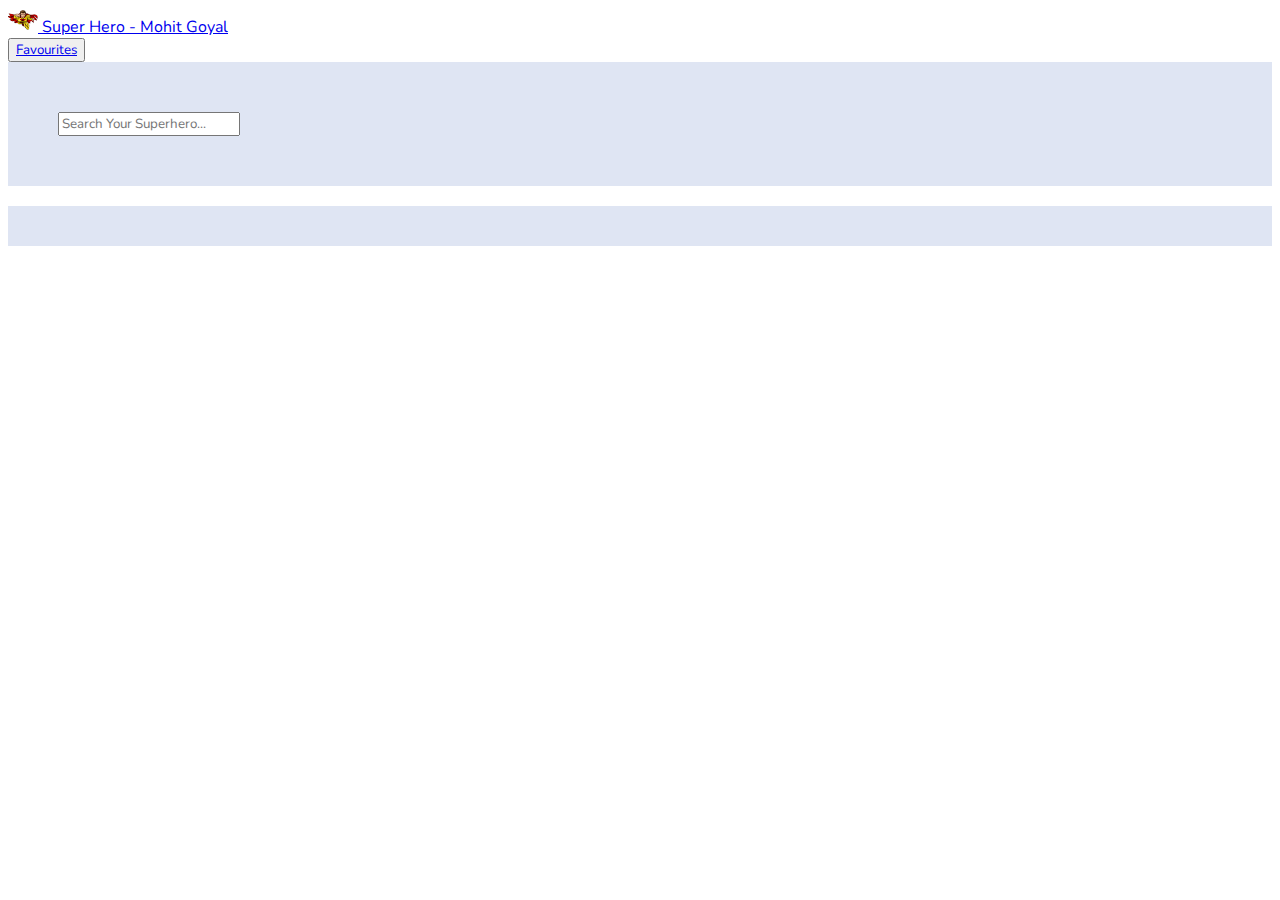
<file: index.html>
<!DOCTYPE html>
<html lang="en">
  <head>
    <meta charset="UTF-8" />
    <meta http-equiv="X-UA-Compatible" content="IE=edge" />
    <meta name="viewport" content="width=device-width, initial-scale=1.0" />
    <!-- Favicon ICON -->
    <link rel="icon" href="./images/favicon.png" type="image/gif" />

    <!-- Nunito Font Family -->
    <link rel="preconnect" href="https://fonts.googleapis.com" />
    <link rel="preconnect" href="https://fonts.gstatic.com" crossorigin />
    <link
      href="https://fonts.googleapis.com/css2?family=Nunito:ital,wght@0,200;0,300;0,400;0,500;0,600;0,700;0,800;0,900;1,200;1,300;1,400;1,500;1,600;1,700;1,800;1,900&display=swap"
      rel="stylesheet"
    />

    <!-- custom stylesheet -->
    <link rel="stylesheet" href="./css/index.css" />
    <!-- Bootstrap CSS  -->
    <link
      href="https://cdn.jsdelivr.net/npm/bootstrap@5.0.2/dist/css/bootstrap.min.css"
      rel="stylesheet"
      integrity="sha384-EVSTQN3/azprG1Anm3QDgpJLIm9Nao0Yz1ztcQTwFspd3yD65VohhpuuCOmLASjC"
      crossorigin="anonymous"
    />

    <title>SuperHero - Mohit Goyal</title>
  </head>
  <body>
    <!-- Navigation Menu bar With Title -->
    <nav class="navbar navbar-expand-lg navbar-dark bg-dark">
      <div class="container-fluid">
        <a class="navbar-brand" href="https://mohitgoyal.in">
          <img
            src="./images/favicon.png"
            alt=""
            width="30"
            height="24"
            class="d-inline-block align-text-top"
          />
          Super Hero - Mohit Goyal
        </a>
        <!-- Favourite Superhero  Button  -->
        <div class="d-flex">
          <button class="btn btn-success btn-sm" type="submit">
            <a class="nav-link link-light" href="./favourites.html"
              >Favourites</a
            >
          </button>
        </div>
      </div>
    </nav>
    <!--  Search Section -->
    <section class="search-section">
      <div class="container-fluid align-self-center search-container">
        <form action="" method="get" id="search-form" class="d-flex">
          <input
            class="form-control me-2"
            type="search"
            id="search-string"
            placeholder="Search Your Superhero..."
          />
        </form>
      </div>
    </section>
    <!-- Searched Result will Appears Section -->
    <section class="result-section">
      <h2 id="querySection"></h2>
      <div class="container-fluid mx-auto align-self-center">
        <div class="mx-auto justify-content-evenly row" id="superhero-list">
          <template id="canvas">
            <div
              class="col-3 shadow-lg p-4 mb-4 m-1 bg-body rounded"
              id="superhero"
            >
              <!-- Basic Information of Superheros -->
              <div id="info">
                <div id="name">Name -</div>
                <div id="id">ID</div>
                <div id="comic">Comics</div>
                <div id="series">series</div>
                <div id="stories">stories</div>
              </div>
              <div id="buttons" class="d-flex justify-content-between mt-3">
                <!-- Add to Favourite button -->
                <button
                  class="btn btn-outline-primary btn-sm"
                  id="fav"
                  onclick="addFunction()"
                >
                  Add to Favourite
                </button>

                <!-- Learn More button -->
                <button class="btn btn-primary btn-sm" id="learn-more">
                  Learn more
                </button>
              </div>
            </div>
          </template>
        </div>
      </div>
    </section>
    <!-- container where superheroes will appear according to search -->

    <div id="snackbar">Succesfully! Added to Favourite</div>

    <!-- script for index js -->
    <script src="./js/index.js"></script>
    <!-- Bootstrap JavaScript   -->
    <script
      src="https://cdn.jsdelivr.net/npm/bootstrap@5.0.2/dist/js/bootstrap.bundle.min.js"
      integrity="sha384-MrcW6ZMFYlzcLA8Nl+NtUVF0sA7MsXsP1UyJoMp4YLEuNSfAP+JcXn/tWtIaxVXM"
      crossorigin="anonymous"
    ></script>
  </body>
</html>
</file>
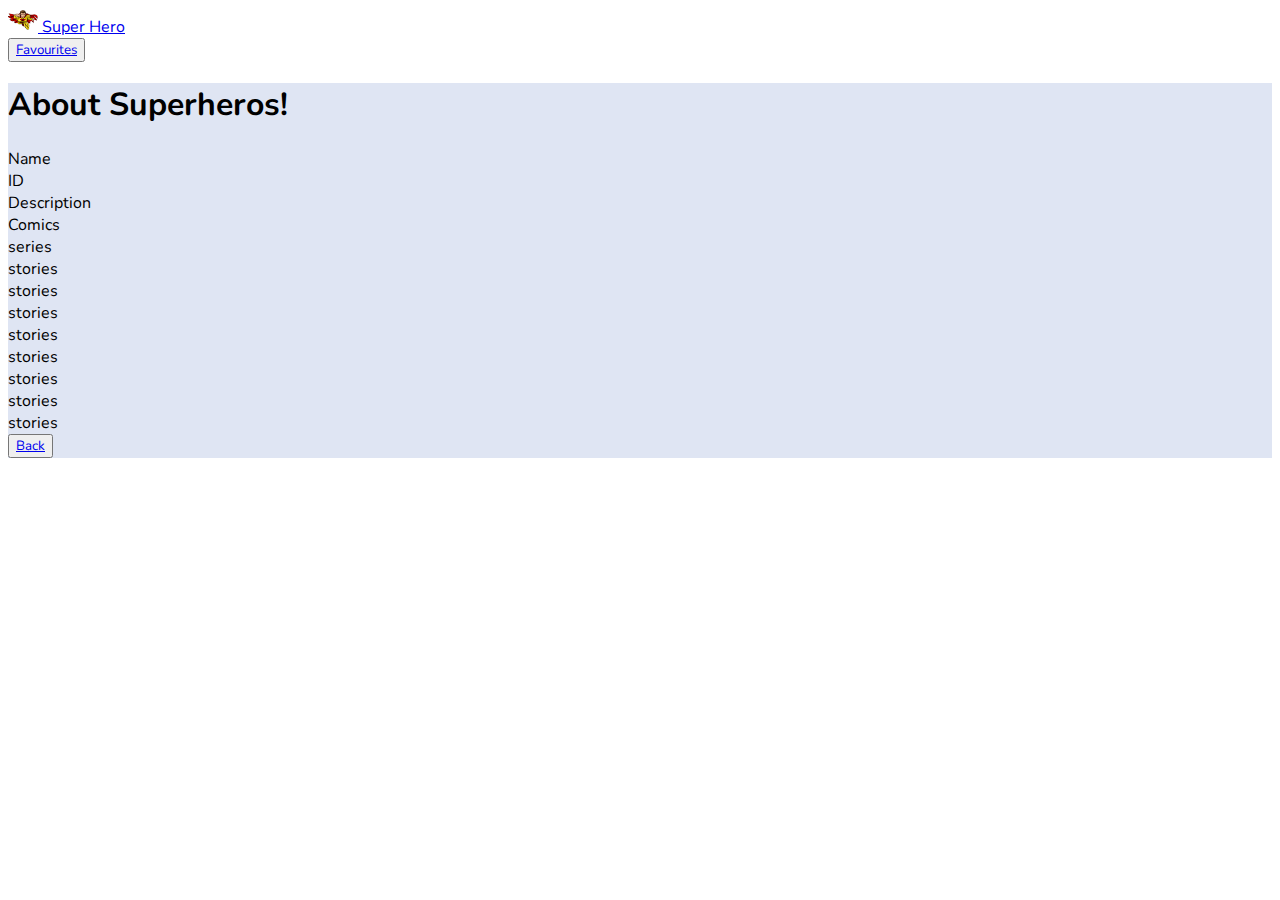
<file: about.html>
<!DOCTYPE html>
<html lang="en">
  <head>
    <meta charset="UTF-8" />
    <meta http-equiv="X-UA-Compatible" content="IE=edge" />
    <meta name="viewport" content="width=device-width, initial-scale=1.0" />
    <!-- Favicon ICON -->
    <link rel="icon" href="./images/favicon.png" type="image/gif" />

    <!-- Nunito Font Family -->
    <link rel="preconnect" href="https://fonts.googleapis.com" />
    <link rel="preconnect" href="https://fonts.gstatic.com" crossorigin />
    <link
      href="https://fonts.googleapis.com/css2?family=Nunito:ital,wght@0,200;0,300;0,400;0,500;0,600;0,700;0,800;0,900;1,200;1,300;1,400;1,500;1,600;1,700;1,800;1,900&display=swap"
      rel="stylesheet"
    />

    <!-- custom stylesheet -->
    <link rel="stylesheet" href="./css/index.css" />
    <!-- Bootstrap CSS  -->
    <link
      href="https://cdn.jsdelivr.net/npm/bootstrap@5.0.2/dist/css/bootstrap.min.css"
      rel="stylesheet"
      integrity="sha384-EVSTQN3/azprG1Anm3QDgpJLIm9Nao0Yz1ztcQTwFspd3yD65VohhpuuCOmLASjC"
      crossorigin="anonymous"
    />

    <title>Super Hero - Mohit Goyal</title>
  </head>
  <body>
    <!-- Navigation Menu bar With Title -->
    <nav class="navbar navbar-expand-lg navbar-dark bg-dark">
      <div class="container-fluid">
        <a class="navbar-brand" href="/">
          <img
            src="/images/favicon.png"
            alt=""
            width="30"
            height="24"
            class="d-inline-block align-text-top"
          />
          Super Hero
        </a>
        <!-- Favourite Superhero  Button  -->

        <div class="d-flex">
          <button class="btn btn-success btn-sm" type="submit">
            <a class="nav-link link-light" href="./favourites.html"
              >Favourites</a
            >
          </button>
        </div>
      </div>
    </nav>

    <section class="about-sec">
      <div class="text-center p-5">
        <h1>About Superheros!</h1>
      </div>
      <!-- details of the superhero -->
      <div class="container pb-5 mx-auto align-self-center">
        <div id="info">
          <div id="name">Name</div>
          <div id="id">ID</div>
          <div id="desc">Description</div>
          <div id="comic">Comics</div>
          <div id="series">series</div>
          <div id="stories">stories</div>
          <div id="count">stories</div>
          <div id="modified">stories</div>
          <div id="status">stories</div>
          <div id="total">stories</div>
          <div id="limit">stories</div>
          <div id="offset">stories</div>
          <div id="code">stories</div>
          <div class="d-flex justify-content-between mt-3" id="buttons">
            <!-- button for directing to about page -->
            <button class="btn btn-dark btn-sm">
              <a class="nav-link link-light" href="./index.html">Back</a>
            </button>
          </div>
        </div>
      </div>
    </section>

    <!-- script for about js -->
    <script src="./js/about.js"></script>
  </body>
</html>
</file>
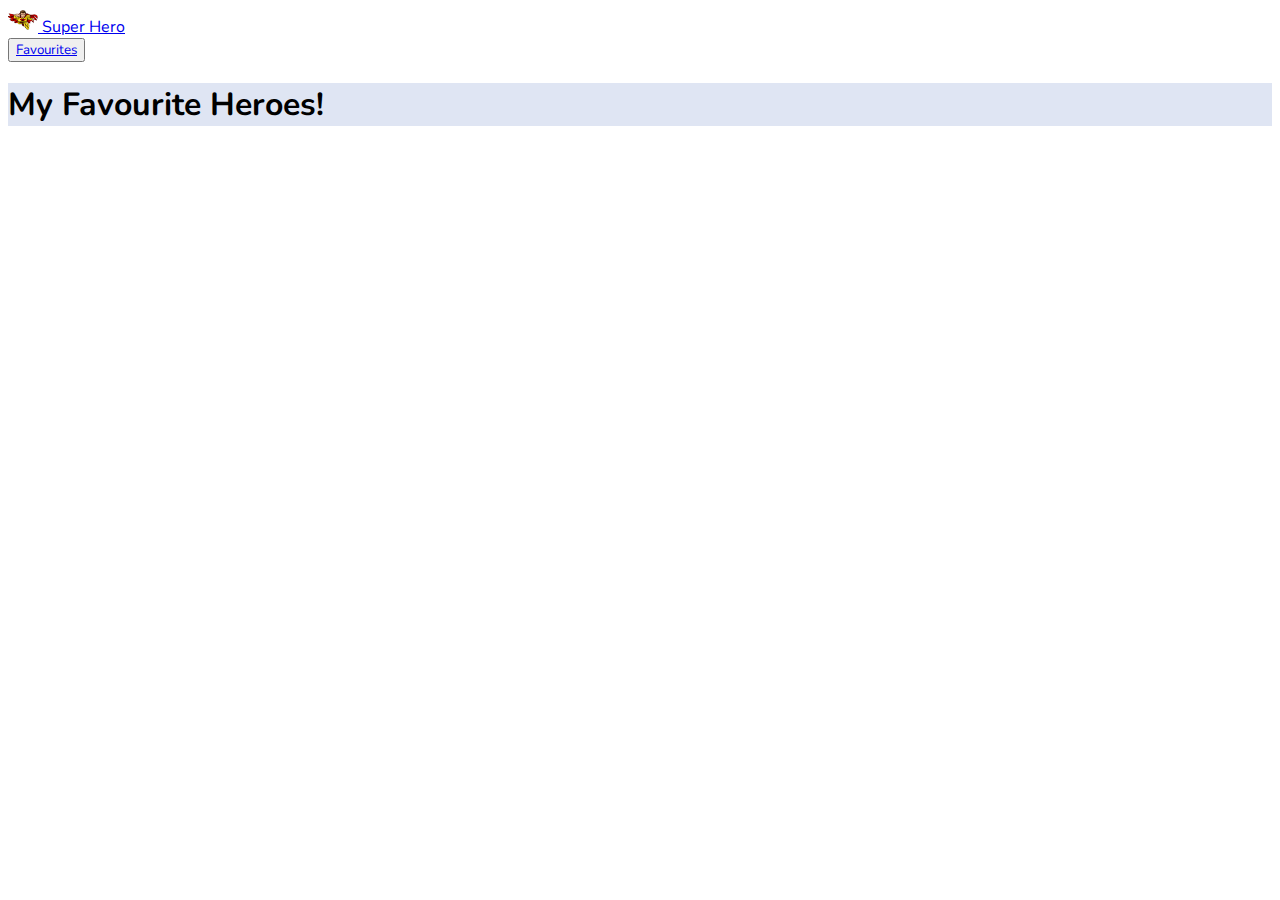
<file: favourites.html>
<!DOCTYPE html>
<html lang="en">
  <head>
    <meta charset="UTF-8" />
    <meta http-equiv="X-UA-Compatible" content="IE=edge" />
    <meta name="viewport" content="width=device-width, initial-scale=1.0" />
    <!-- Favicon ICON -->
    <link rel="icon" href="./images/favicon.png" type="image/gif" />

    <!-- Nunito Font Family -->
    <link rel="preconnect" href="https://fonts.googleapis.com" />
    <link rel="preconnect" href="https://fonts.gstatic.com" crossorigin />
    <link
      href="https://fonts.googleapis.com/css2?family=Nunito:ital,wght@0,200;0,300;0,400;0,500;0,600;0,700;0,800;0,900;1,200;1,300;1,400;1,500;1,600;1,700;1,800;1,900&display=swap"
      rel="stylesheet"
    />

    <!-- custom stylesheet -->
    <link rel="stylesheet" href="./css/index.css" />
    <!-- Bootstrap CSS  -->
    <link
      href="https://cdn.jsdelivr.net/npm/bootstrap@5.0.2/dist/css/bootstrap.min.css"
      rel="stylesheet"
      integrity="sha384-EVSTQN3/azprG1Anm3QDgpJLIm9Nao0Yz1ztcQTwFspd3yD65VohhpuuCOmLASjC"
      crossorigin="anonymous"
    />

    <title>Super Hero - Mohit Goyal</title>
  </head>
  <body>
    <!-- Navigation Menu bar With Title -->
    <nav class="navbar navbar-expand-lg navbar-dark bg-dark">
      <div class="container-fluid">
        <a class="navbar-brand" href="/">
          <img
            src="/images/favicon.png"
            alt=""
            width="30"
            height="24"
            class="d-inline-block align-text-top"
          />
          Super Hero
        </a>
        <!-- Favourite Superhero  Button  -->
        <div class="d-flex">
          <button class="btn btn-success btn-sm" type="submit">
            <a class="nav-link link-light" href="./favourites.html"
              >Favourites</a
            >
          </button>
        </div>
      </div>
    </nav>

    <section class="fav-section">
      <div class="text-center p-5" id="title">
        <h1>My Favourite Heroes!</h1>
      </div>

      <div class="container-fluid mx-auto align-self-center">
        <!-- container where superohero will show according to favourites -->
        <div class="mx-auto justify-content-evenly row" id="superhero-list">
          <template id="canvas">
            <div
              class="col-3 shadow-lg p-4 mb-4 m-1 bg-body rounded"
              id="superhero"
            >
              <!-- basic info -->
              <div id="info">
                <div id="name">Name -</div>
                <div id="id">ID</div>
                <div id="comic">Comics</div>
                <div id="series">series</div>
                <div id="stories">stories</div>
                <div class="d-flex justify-content-between mt-3" id="buttons">
                  <!-- button to remove from favourites -->
                  <button class="btn btn-outline-primary btn-sm" id="fav">
                    Remove
                  </button>
                  <!-- button for directing to about page -->
                  <button class="btn btn-primary btn-sm" id="learn-more">
                    Learn Info
                  </button>
                </div>
              </div>
              <br />
              <br />
            </div>
          </template>
        </div>
      </div>
    </section>

    <!-- script for favourite js -->
    <script src="./js/favourites.js"></script>
  </body>
</html>
</file>
<file: css/index.css>
/*  Set Font Family to whole Documents */
/*  Single file for all HTML Files. Index/Favourite/about */

* {
  font-family: "Nunito", sans-serif;
}
.search-section,
.fav-section,
.about-sec {
  background: #dfe5f3;
}
.search-container {
  width: 500px !important;
  padding: 50px;
}

.result-section {
  background-color: #dfe5f3;
}
.result-section h2 {
  text-align: center;
  padding: 20px 0px;
}

#snackbar {
  visibility: hidden;
  min-width: 250px;
  margin-left: -125px;
  background-color: #a6445d;
  color: #fff;
  text-align: center;
  border-radius: 2px;
  padding: 16px;
  position: fixed;
  z-index: 1;
  left: 50%;
  bottom: 30px;
  font-size: 17px;
}
/*  Alert type box displaying in the bottom of the screen */
#snackbar.show {
  visibility: visible;
  -webkit-animation: fadein 0.5s, fadeout 0.5s 2.5s;
  animation: fadein 0.5s, fadeout 0.5s 2.5s;
}

@-webkit-keyframes fadein {
  from {
    bottom: 0;
    opacity: 0;
  }
  to {
    bottom: 30px;
    opacity: 1;
  }
}

@keyframes fadein {
  from {
    bottom: 0;
    opacity: 0;
  }
  to {
    bottom: 30px;
    opacity: 1;
  }
}

@-webkit-keyframes fadeout {
  from {
    bottom: 30px;
    opacity: 1;
  }
  to {
    bottom: 0;
    opacity: 0;
  }
}

@keyframes fadeout {
  from {
    bottom: 30px;
    opacity: 1;
  }
  to {
    bottom: 0;
    opacity: 0;
  }
}

/*  Mobile Responsive  */
@media only screen and (max-width: 768px) {
  .search-container {
    width: 100% !important;
    padding: 50px;
  }

  div#superhero {
    width: 100%;
  }
}
</file>
